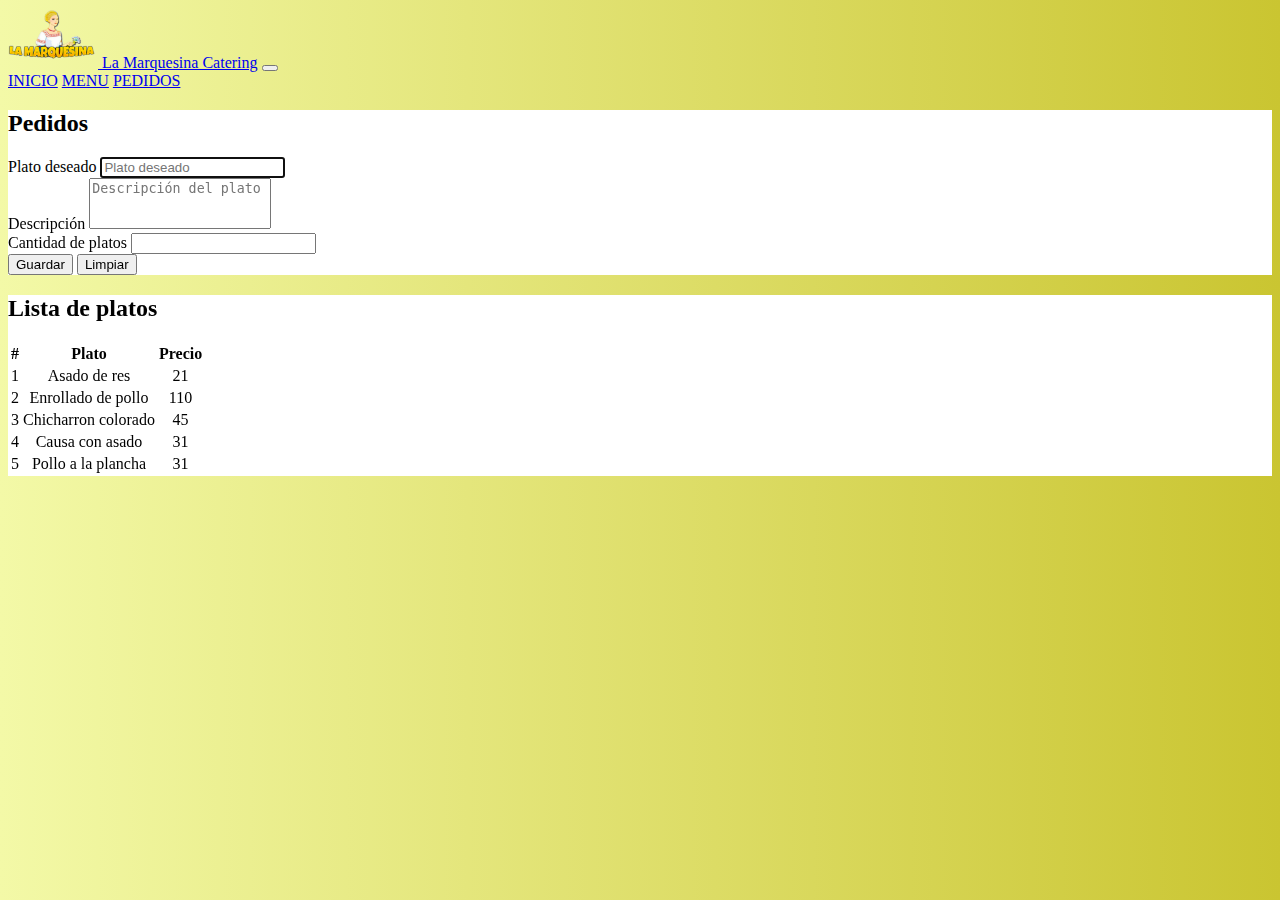
<file: pedidos.html>
<!DOCTYPE html>
<html lang="en">
    <head>
        <meta charset="UTF-8" />
        <meta http-equiv="X-UA-Compatible" content="IE=edge" />
        <meta name="viewport" content="width=device-width, initial-scale=1.0" />
        <title>LA MARQUESINA CATERING</title>
        <link rel="icon" type="image/png" href="img/La marquesina png.png">
        <!-- Bootstrap -->
        <link href="https://cdn.jsdelivr.net/npm/bootstrap@5.1.3/dist/css/bootstrap.min.css" rel="stylesheet" integrity="sha384-1BmE4kWBq78iYhFldvKuhfTAU6auU8tT94WrHftjDbrCEXSU1oBoqyl2QvZ6jIW3" crossorigin="anonymous" />
        <!-- Custom CSS -->
        <link rel="stylesheet" href="pedidos.css" />
    </head>
    <body>
        <nav class="navbar navbar-expand-lg navbar-dark bg-dark">
            <div class="container-fluid">
                <a href="index.html"> <img class="imglogo" src="img/La marquesina png.png" alt=""> </a>
                <a class="navbar-brand" href="index.html">La Marquesina Catering</a>
                <button class="navbar-toggler" type="button" data-bs-toggle="collapse" data-bs-target="#navbarNavAltMarkup" aria-controls="navbarNavAltMarkup" aria-expanded="false" aria-label="Toggle navigation">
                    <span class="navbar-toggler-icon"> </span>
                </button>
                <div class="collapse navbar-collapse" id="navbarNavAltMarkup">
                    <div class="navbar-nav ms-auto">
                        <a class="nav-link" href="index.html">INICIO</a>
                        <a class="nav-link" href="menu.html">MENU</a>
                        <a class="nav-link" href="pedidos.html">PEDIDOS</a>
                    </div>
                </div>
            </div>
        </nav>
        <div class="container my-3">
            <div class="row">
                <div class="col-sm-12 col-md-4 col-lg-4 col-xl-4 py-4 bg-white">
                    <h2>Pedidos</h2>
                    <form>
                        <div class="mb-3">
                            <label for="nombre" class="form-label">Plato deseado</label>
                            <input type="text" class="form-control" id="nombre" placeholder="Plato deseado" autofocus />
                        </div>
                        <div class="mb-3">
                            <label for="descripcion" class="form-label">Descripción</label>
                            <textarea class="form-control" id="descripcion" placeholder="Descripción del plato" rows="3"></textarea>
                        </div>
                        <div class="mb-3">
                            <label for="programadores" class="form-label">Cantidad de platos</label>
                            <input type="number" class="form-control" id="Cantidad" />
                        </div>
                        <div class="d-grid gap-2">
                            <button class="btn btn-success">Guardar</button>
                            <button class="btn btn-secondary">Limpiar</button>
                        </div>
                    </form>
                </div>
                <div class="col-sm-12 col-md-8 col-lg-8 col-xl-8 py-4 bg-white">
                    <h2>Lista de platos</h2>
                    <table class="table table-dark table-striped">
                        <thead>
                            <tr>
                                <th class="centrado">#</th>
                                <th class="centrado">Plato</th>
                                <th class="centrado">Precio</th>
                            </tr>
                        </thead>
                        <tbody>
                            <tr>
                                <td class="centrado">1</td>
                                <td class="centrado">Asado de res</td>
                                <td class="centrado">21</td>
                            </tr>
                            <tr>
                                <td class="centrado">2</td>
                                <td class="centrado">Enrollado de pollo</td>
                                <td class="centrado">110</td>
                            </tr>
                            <tr>
                                <td class="centrado">3</td>
                                <td class="centrado">Chicharron colorado</td>
                                <td class="centrado">45</td>
                            </tr>
                            <tr>
                                <td class="centrado">4</td>
                                <td class="centrado">Causa con asado</td>
                                <td class="centrado">31</td>
                            </tr>
                            <tr>
                                <td class="centrado">5</td>
                                <td class="centrado">Pollo a la plancha</td>
                                <td class="centrado">31</td>
                            </tr>
                           
                        </tbody>
                    </table>
                </div>
            </div>
        </div>
        <!-- Bootstrap -->
        <script src="https://cdn.jsdelivr.net/npm/bootstrap@5.1.3/dist/js/bootstrap.bundle.min.js" integrity="sha384-ka7Sk0Gln4gmtz2MlQnikT1wXgYsOg+OMhuP+IlRH9sENBO0LRn5q+8nbTov4+1p" crossorigin="anonymous"></script>
    </body>
</html>
</file>
<file: pedidos.css>
body {
    background: #CAC531;  /* fallback for old browsers */
    background: -webkit-linear-gradient(to right, #F3F9A7, #c9c431);  /* Chrome 10-25, Safari 5.1-6 */
    background: linear-gradient(to right, #F3F9A7, #CAC531); /* W3C, IE 10+/ Edge, Firefox 16+, Chrome 26+, Opera 12+, Safari 7+ */

}

.bg-white {
    background-color: #ffffff;
}

#descripcion {
    resize: none;
}

.centrado {
    text-align: center;
    vertical-align: middle;
}

.imglogo{
    width: 90px;
    height: 60px;
}
</file>
